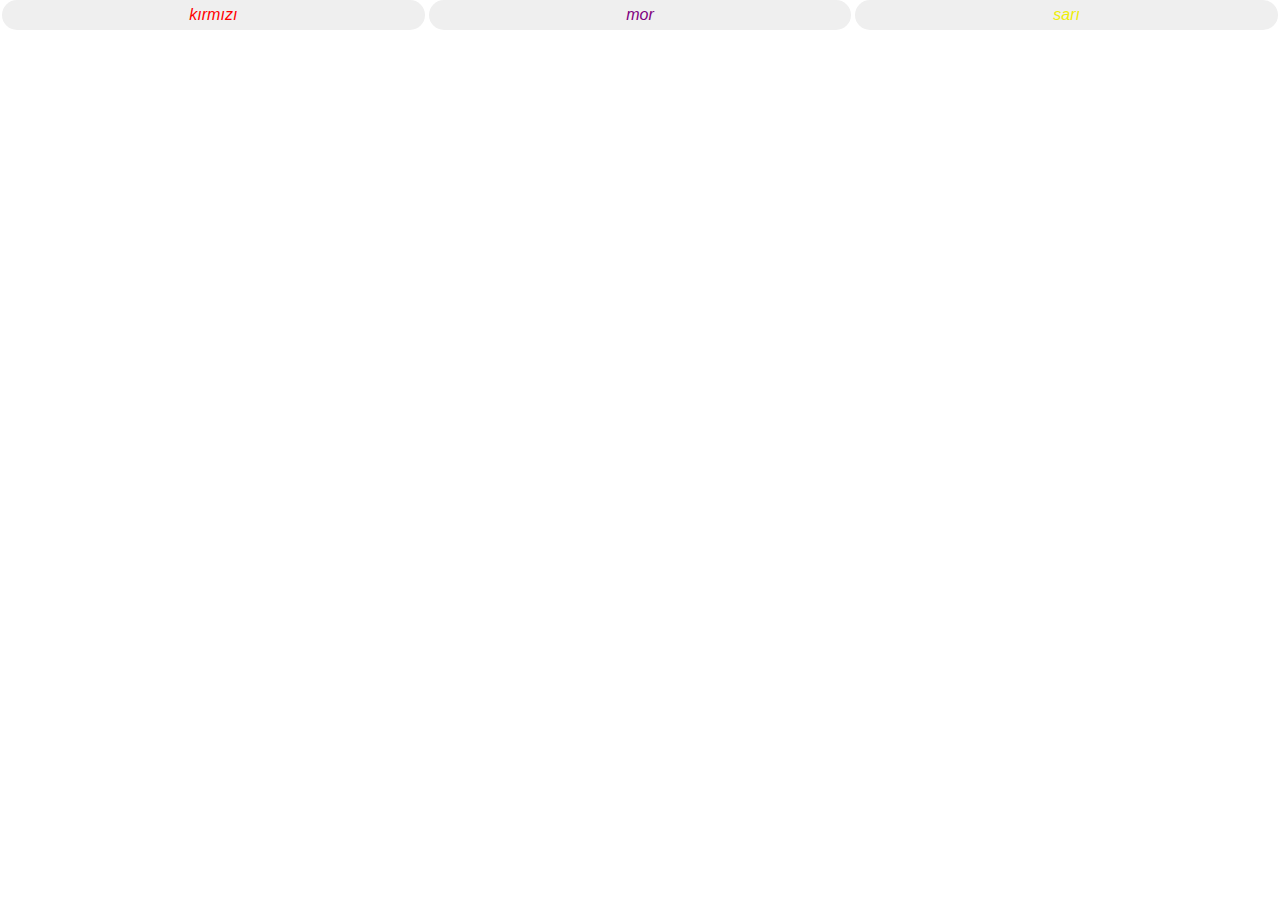
<file: javascript projeleri/Arkaplan Rengi Değiştirme/index.html>
<!DOCTYPE html>
<html>
<head>
    <meta charset="UTF-8" />
    <title>Arka plan rengi değiştirme</title>
    <link rel="stylesheet" href="style.css">
</head>
<body>
    <div class="container">
        <button id="btn-red">kırmızı</button>
        <button id="btn-purple">mor</button>
        <button id="btn-yellow">sarı</button>
        
    </div>


    <script src="script.js"></script>
</body>
</html>
</file>
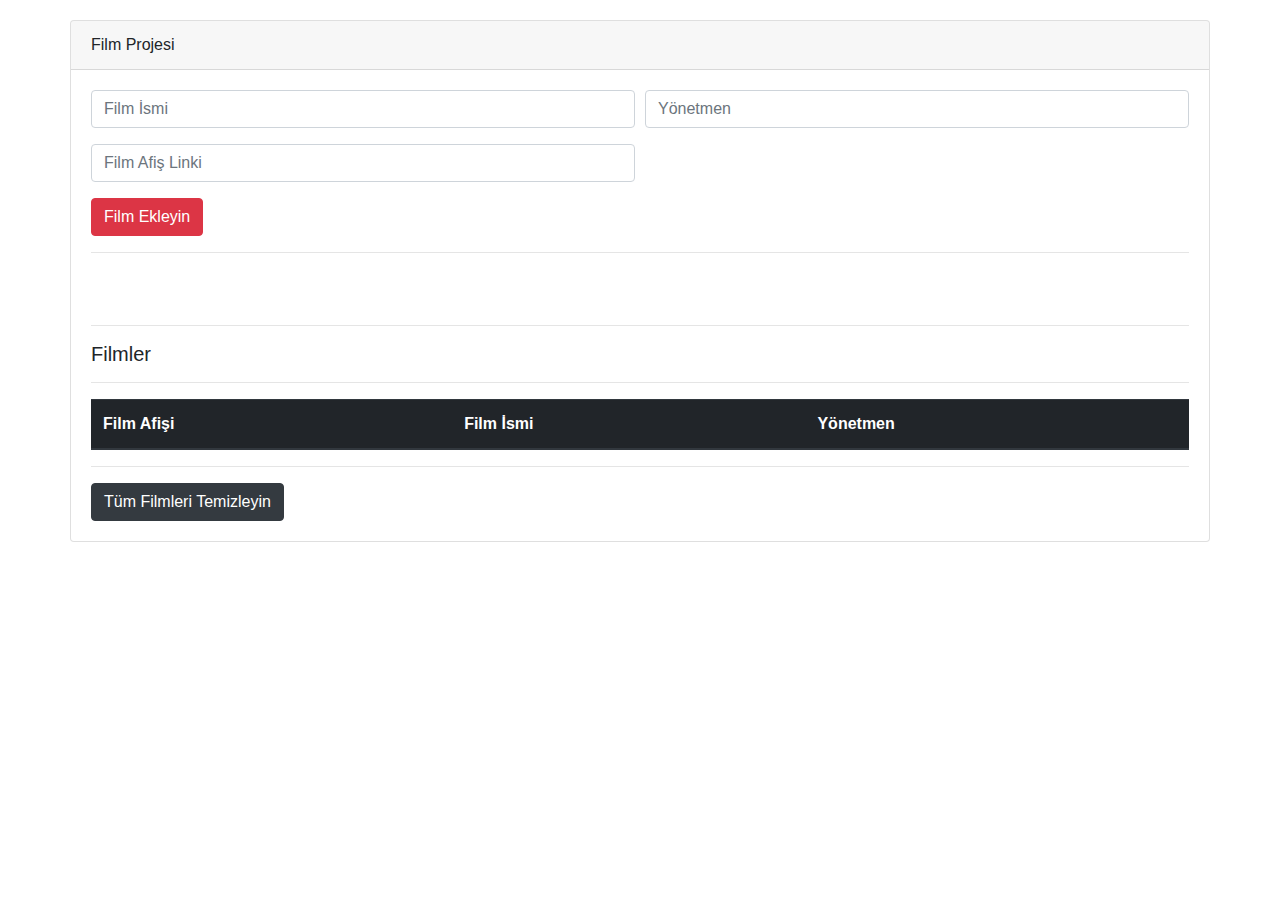
<file: javascript projeleri/film projesi/index.html>
<!DOCTYPE html>
<html lang="en">
<head>
    <meta charset="UTF-8">
    <meta name="viewport" content="width=device-width, initial-scale=1.0">
    <meta http-equiv="X-UA-Compatible" content="ie=edge">
    <link rel="stylesheet" href="https://stackpath.bootstrapcdn.com/font-awesome/4.7.0/css/font-awesome.min.css">
    <link rel="stylesheet" href="https://maxcdn.bootstrapcdn.com/bootstrap/4.0.0/css/bootstrap.min.css" integrity="sha384-Gn5384xqQ1aoWXA+058RXPxPg6fy4IWvTNh0E263XmFcJlSAwiGgFAW/dAiS6JXm" crossorigin="anonymous">

    <title>Film Project</title>
</head>
<body>
        <div class="container" style ="margin-top:20px;">
                                     
                <div class="card row">
                    <div class="card-header">Film Projesi</div>
                    <div class="card-body">
                            <form id = "film-form" name="form">
                                <div class="form-row">
                                    <div class="form-group col-md-6">
                                        <input class="form-control" type="text" name="title" id = "title" placeholder="Film İsmi">
                                    </div>
                                    <div class="form-group col-md-6">
                                            <input class="form-control" type="text" name="director" id = "director" placeholder="Yönetmen">
                                    </div>
                                    <div class="form-group col-md-6">
                                            <input class="form-control" type="text" name="url" id = "url" placeholder="Film Afiş Linki">
                                    </div>
                                </div>
                                <button type="submit" class="btn btn-danger">Film Ekleyin</button>
                            </form>
                            <hr>
                            

                        
                     </div>
                 
                     <div class="card-body">
                            <hr>
                            <h5 class="card-title" id = "films-title">Filmler</h5>
        
                            <hr>
                            <table class="table table-dark">
                                    <thead>
                                      <tr>
                                        <th scope="col">Film Afişi</th>
                                        <th scope="col">Film İsmi</th>
                                        <th scope="col">Yönetmen</th>
                                        
                                      </tr>
                                    </thead>
                                    <tbody id = "films">
                                        <!-- <tr>
                                            <td><img src="" class="img-fluid img-thumbnail"></td>
                                            <td></td>
                                            <td></td>
                                            <td><a href="#" id = "delete-film" class = "btn btn-danger">Filmi Sil</a></td>
                                          </tr> -->
                                          <!-- <tr>
                                            <td><img src="" class="img-fluid img-thumbnail"></td>
                                            <td></td>
                                            <td></td>
                                            <td><a href="#" id = "delete-film" class = "btn btn-danger">Filmi Sil</a></td>
                                          </tr> -->
                                    </tbody>
                                  </table>
                            <hr>  
                            <a id = "clear-films" class="btn btn-dark" href="#">Tüm Filmleri Temizleyin</a>               
                        </div>
                      </div>
                
            </div>
            <script src="https://code.jquery.com/jquery-3.2.1.slim.min.js" integrity="sha384-KJ3o2DKtIkvYIK3UENzmM7KCkRr/rE9/Qpg6aAZGJwFDMVNA/GpGFF93hXpG5KkN" crossorigin="anonymous"></script>
            <script src="https://cdnjs.cloudflare.com/ajax/libs/popper.js/1.12.9/umd/popper.min.js" integrity="sha384-ApNbgh9B+Y1QKtv3Rn7W3mgPxhU9K/ScQsAP7hUibX39j7fakFPskvXusvfa0b4Q" crossorigin="anonymous"></script>
            <script src="https://maxcdn.bootstrapcdn.com/bootstrap/4.0.0/js/bootstrap.min.js" integrity="sha384-JZR6Spejh4U02d8jOt6vLEHfe/JQGiRRSQQxSfFWpi1MquVdAyjUar5+76PVCmYl" crossorigin="anonymous"></script>
            
            <script src="ui.js"></script>
            <script src="storage.js"></script>
            <script src= "film.js"></script>

            <script src="project.js"></script>

</body>
</html>
</file>
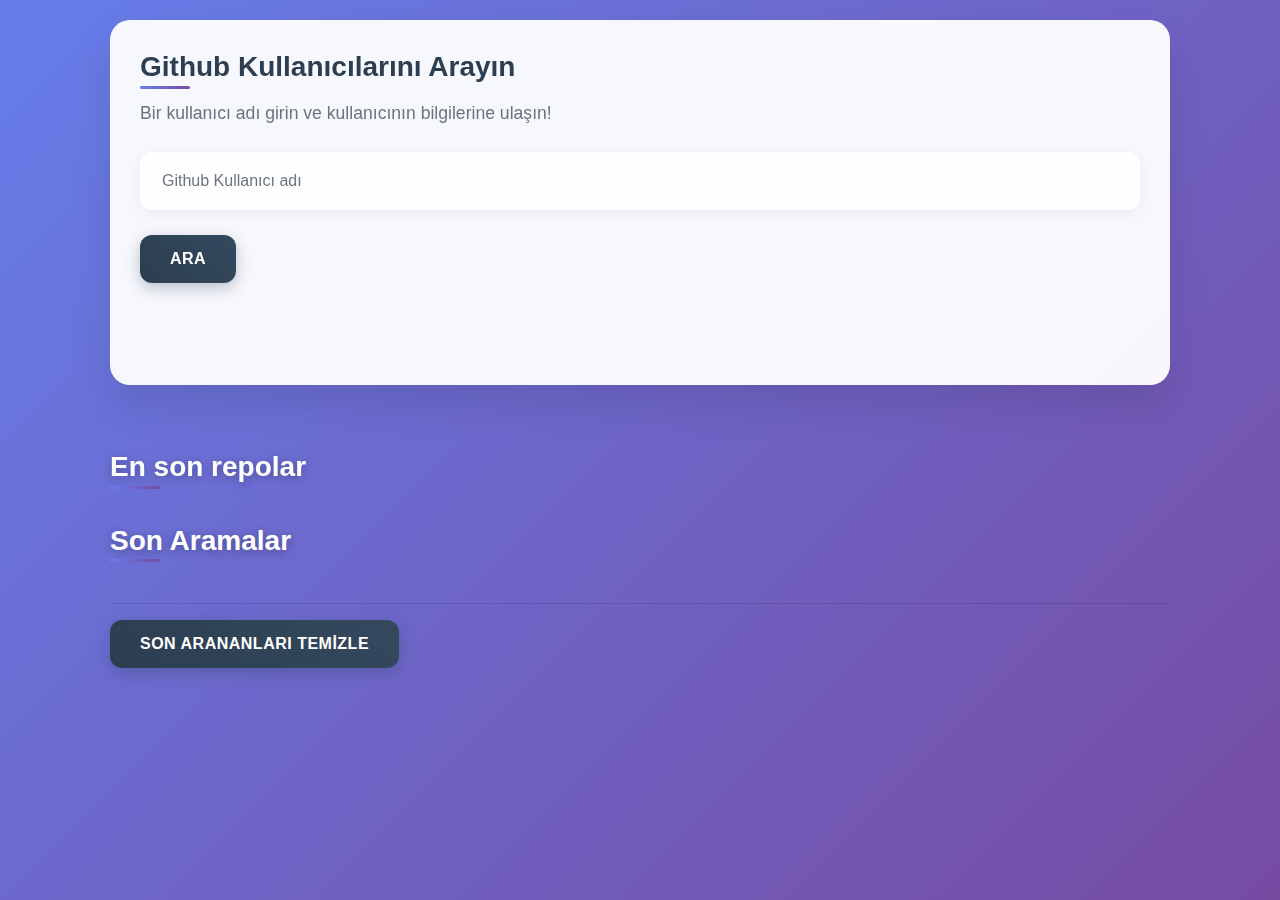
<file: javascript projeleri/github API/index.html>
<!DOCTYPE html>
<html lang="tr">
<head>
    <meta charset="UTF-8">
    <meta name="viewport" content="width=device-width, initial-scale=1.0">
    <meta http-equiv="X-UA-Compatible" content="ie=edge">
    <link rel="stylesheet" href="https://maxcdn.bootstrapcdn.com/bootstrap/4.0.0/css/bootstrap.min.css" integrity="sha384-Gn5384xqQ1aoWXA+058RXPxPg6fy4IWvTNh0E263XmFcJlSAwiGgFAW/dAiS6JXm" crossorigin="anonymous">
    <link rel="stylesheet" href="style.css">

    <title>Github API</title>

    <style>
    .borderzero {
        border: 0 none;
    }
    </style>
</head>
<body>
   
    <div class="container searchContainer">
        <div class="search card card-body">
            <h3>Github Kullanıcılarını Arayın</h3>
            <p class="lead">
                Bir kullanıcı adı girin ve kullanıcının bilgilerine ulaşın!
            </p>
            <form id = "github-form">
                <input type="text" name="githubname" id="githubname" class = "form-control" placeholder="Github Kullanıcı adı">
                <br>
                <button type = "submit" class ="btn btn-dark">Ara</button>
            </form>
            <br><br>


        </div>
        <br>
        
        <div id="profile">
            
            <!-- <div class="card card-body mb-3">
                    <div class="row">
                      <div class="col-md-4">
                        <a href="" target = "_blank">
                         <img class="img-fluid mb-2" src="https://upload.wikimedia.org/wikipedia/tr/a/a0/Cem_Karaca.jpg"> </a>
                         <hr>
                         <div id="fullName"><strong> Mustafa Murat Coşkun</strong></div>
                         <hr>
                         <div id="bio">asdasdasdsad</div>
                        </div>
                      <div class="col-md-8">
                            <button class="btn btn-secondary">
                                  Takipçi  <span class="badge badge-light"></span>
                            </button>
                            <button class="btn btn-info">
                                 Takip Edilen  <span class="badge badge-light"></span>
                              </button>
                            <button class="btn btn-danger">
                                Repolar  <span class="badge badge-light"></span>
                            </button>
                            <hr>
                            <li class="list-group">
                                <li class="list-group-item borderzero">
                                    <img src="images/company.png" width="30px"> <span id="company">Naber</span>
                                    
                                </li>
                                <li class="list-group-item borderzero">
                                    <img src="images/location.png" width="30px"> <span id = "location">sadasdsad</a>
                                    
                                </li>
                                <li class="list-group-item borderzero">
                                    <img src="images/mail.png" width="30px"> <span id="company">Naber</span>
                                    
                                </li>
                                
                            </div>
                               
                            
                      </div>
                </div> -->
            </div>


            
            <h3 class="page-heading mb-3">En son repolar</h3>
            <div id="repos">
                 
                 <!-- <div class="mb-2 card-body">
                    <div class="row">
                        <div class="col-md-2">
                        <span></span> 
                        <a href="#" target = "_blank" id = "repoName"></a>
                        </div>
                        <div class="col-md-6">
                            <button class="btn btn-secondary">
                                Starlar  <span class="badge badge-light" id="repoStar"></span>
                            </button>

                            <button class="btn btn-info">
                                Forklar  <span class="badge badge-light" id ="repoFork"></span>
                            </button>
                    
                        </div>
                </div>

                </div> -->
                
            </div>

            <h3 class="page-heading mb-3">Son Aramalar</h3>
            
            <div id="lastSearch" style ="margin-bottom: 100px;">
                <ul class ="list-group" id = "last-users">
                    <!-- <li class="list-group-item">asdaskdjkasjkşdjşasjd</li> -->
                </ul>
                <hr>
                <button id ="clear-last-users" class="btn btn-dark">Son Arananları Temizle</button>
                
            </div>
                
            </div> 
                 
            
        </div>
        

       
    </div>

    <script src="github.js"></script>
    <script src="storage.js"></script>
    <script src="ui.js"></script>
    <script src="app.js"></script>





<script src="https://code.jquery.com/jquery-3.2.1.slim.min.js" integrity="sha384-KJ3o2DKtIkvYIK3UENzmM7KCkRr/rE9/Qpg6aAZGJwFDMVNA/GpGFF93hXpG5KkN" crossorigin="anonymous"></script>
<script src="https://cdnjs.cloudflare.com/ajax/libs/popper.js/1.12.9/umd/popper.min.js" integrity="sha384-ApNbgh9B+Y1QKtv3Rn7W3mgPxhU9K/ScQsAP7hUibX39j7fakFPskvXusvfa0b4Q" crossorigin="anonymous"></script>
<script src="https://maxcdn.bootstrapcdn.com/bootstrap/4.0.0/js/bootstrap.min.js" integrity="sha384-JZR6Spejh4U02d8jOt6vLEHfe/JQGiRRSQQxSfFWpi1MquVdAyjUar5+76PVCmYl" crossorigin="anonymous"></script>
</body>
</html>
</file>
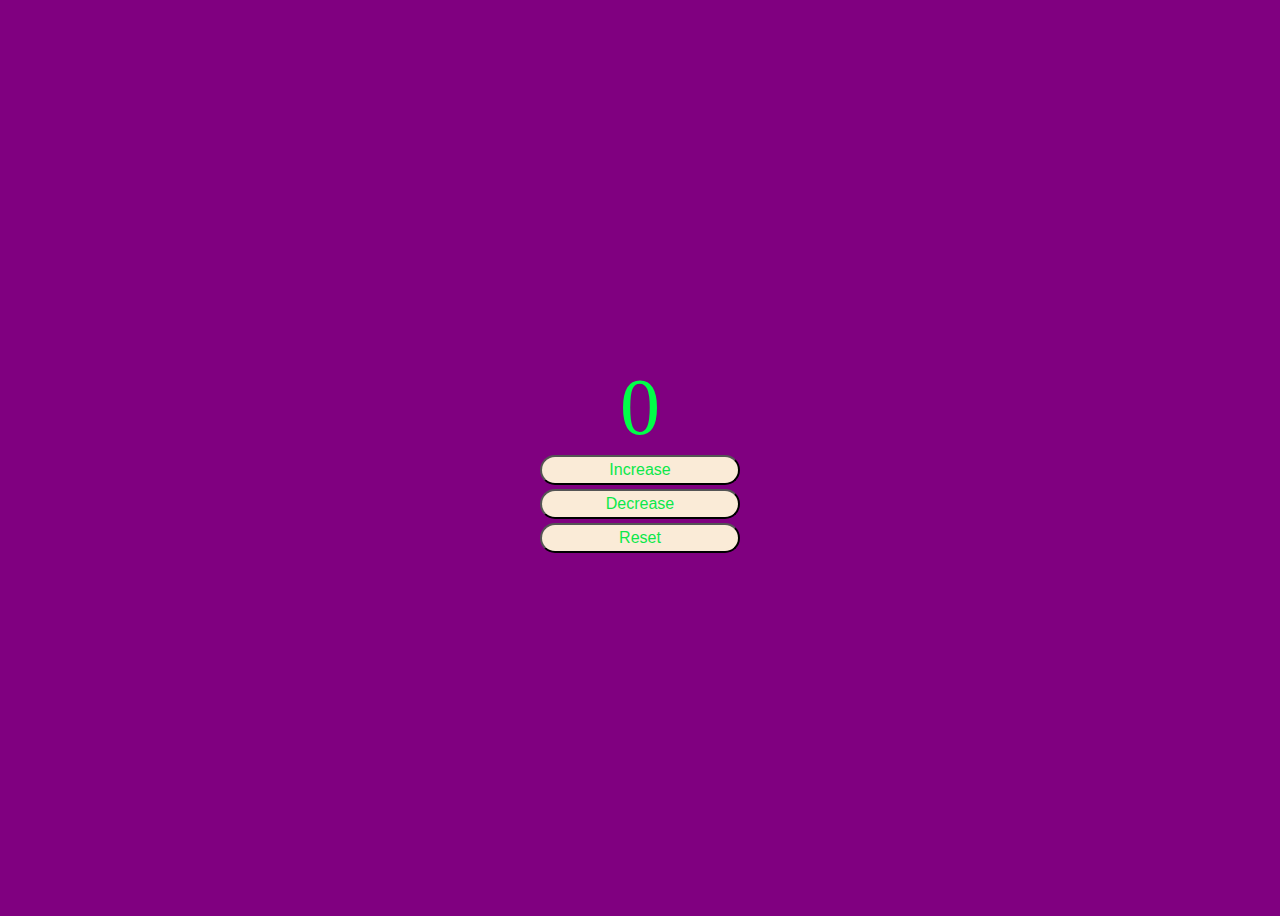
<file: javascript projeleri/Sayaç/index.html>
<!DOCTYPE html>
<html lang="en">
<head>
    <meta charset="UTF-8">
    <meta name="viewport" content="width=device-width, initial-scale=1.0">
    <title>Sayaç</title>
    <link rel="stylesheet" href="style.css">
</head>
<body>
    <div class="container">
        <span id="counter">0</span>
        <button id="increase">Increase</button>
        <button id="decrease">Decrease</button>
        <button id="reset">Reset</button>
    </div>
    <script src="script.js"></script>
</body>
</html>
</file>
<file: javascript projeleri/Arkaplan Rengi Değiştirme/style.css>
*{
    margin: 0;
    padding: 0;
    box-sizing: border-box;
}
body{
    background-color: white;
}
.container{
    display: flex;
    flex-direction: row;
    justify-content: center;
}
button{
    width: 100%;
    margin: 0 2px;
    border: none;
    height: 30px;
    font-size: 16px;
    border-radius: 25px;
    font-style: oblique;
    
}
button:focus{
    transform: scale(0.98);
}

#btn-red {
    color: red;
}
#btn-purple {
    color:purple;
}
#btn-yellow {
    color:rgb(238, 238, 7);
}
</file>
<file: javascript projeleri/github API/style.css>
/* Modern GitHub API Styling */

/* Genel Sayfa Düzenlemeleri */
* {
    margin: 0;
    padding: 0;
    box-sizing: border-box;
}

body {
    font-family: -apple-system, BlinkMacSystemFont, 'Segoe UI', 'Roboto', 'Oxygen', 'Ubuntu', 'Cantarell', sans-serif;
    background: linear-gradient(135deg, #667eea 0%, #764ba2 100%);
    min-height: 100vh;
    color: #333;
    line-height: 1.6;
}

/* Container ve Ana Layout */
.container {
    max-width: 1100px;
    margin: 0 auto;
    padding: 20px;
}

.searchContainer {
    animation: fadeInUp 0.8s ease-out;
}

/* Kart Stilleri */
.card {
    background: rgba(255, 255, 255, 0.95);
    backdrop-filter: blur(10px);
    border: none;
    border-radius: 20px;
    box-shadow: 0 20px 40px rgba(0, 0, 0, 0.1);
    transition: all 0.3s cubic-bezier(0.4, 0, 0.2, 1);
    overflow: hidden;
}

.card:hover {
    transform: translateY(-5px);
    box-shadow: 0 30px 60px rgba(0, 0, 0, 0.15);
}

.card-body {
    padding: 30px;
}

/* Başlık Stilleri */
h3 {
    color: #2c3e50;
    font-weight: 700;
    margin-bottom: 15px;
    position: relative;
}

h3::after {
    content: '';
    position: absolute;
    bottom: -5px;
    left: 0;
    width: 50px;
    height: 3px;
    background: linear-gradient(90deg, #667eea, #764ba2);
    border-radius: 2px;
}

.lead {
    color: #6c757d;
    font-size: 1.1rem;
    margin-bottom: 25px;
}

/* Form Stilleri */
#github-form {
    margin-bottom: 20px;
}

.form-control {
    border: 2px solid transparent;
    border-radius: 12px;
    padding: 15px 20px;
    font-size: 16px;
    background: rgba(255, 255, 255, 0.9);
    transition: all 0.3s ease;
    box-shadow: 0 4px 15px rgba(0, 0, 0, 0.05);
}

.form-control:focus {
    border-color: #667eea;
    box-shadow: 0 0 0 3px rgba(102, 126, 234, 0.1);
    outline: none;
    transform: translateY(-2px);
}

/* Buton Stilleri */
.btn {
    border: none;
    border-radius: 12px;
    padding: 12px 30px;
    font-weight: 600;
    text-transform: uppercase;
    letter-spacing: 0.5px;
    transition: all 0.3s cubic-bezier(0.4, 0, 0.2, 1);
    position: relative;
    overflow: hidden;
}

.btn::before {
    content: '';
    position: absolute;
    top: 0;
    left: -100%;
    width: 100%;
    height: 100%;
    background: linear-gradient(90deg, transparent, rgba(255, 255, 255, 0.2), transparent);
    transition: left 0.5s;
}

.btn:hover::before {
    left: 100%;
}

.btn-dark {
    background: linear-gradient(45deg, #2c3e50, #34495e);
    color: white;
    box-shadow: 0 5px 15px rgba(44, 62, 80, 0.3);
}

.btn-dark:hover {
    background: linear-gradient(45deg, #34495e, #2c3e50);
    transform: translateY(-2px);
    box-shadow: 0 8px 25px rgba(44, 62, 80, 0.4);
}

.btn-secondary {
    background: linear-gradient(45deg, #6c757d, #5a6268);
    color: white;
    border: none;
}

.btn-info {
    background: linear-gradient(45deg, #17a2b8, #138496);
    color: white;
    border: none;
}

.btn-danger {
    background: linear-gradient(45deg, #dc3545, #c82333);
    color: white;
    border: none;
}

/* Profil Kartı */
#profile .card {
    margin-bottom: 25px;
}

#profile img {
    border-radius: 15px;
    box-shadow: 0 10px 30px rgba(0, 0, 0, 0.2);
    transition: transform 0.3s ease;
}

#profile img:hover {
    transform: scale(1.05);
}

#fullName {
    font-size: 1.3rem;
    font-weight: 700;
    color: #2c3e50;
    margin: 15px 0;
}

#bio {
    color: #6c757d;
    font-style: italic;
    background: rgba(102, 126, 234, 0.05);
    padding: 10px;
    border-radius: 8px;
    border-left: 4px solid #667eea;
}

/* Liste Grupları */
.list-group-item {
    background: transparent;
    border: none;
    padding: 12px 0;
    display: flex;
    align-items: center;
    transition: all 0.3s ease;
}

.list-group-item:hover {
    background: rgba(102, 126, 234, 0.05);
    border-radius: 8px;
    padding-left: 10px;
}

.list-group-item img {
    margin-right: 15px;
    filter: grayscale(50%);
    transition: filter 0.3s ease;
}

.list-group-item:hover img {
    filter: grayscale(0%);
}

/* Repo Kartları */
#repos .card-body {
    background: linear-gradient(135deg, rgba(255, 255, 255, 0.9) 0%, rgba(255, 255, 255, 0.7) 100%);
    border: 1px solid rgba(102, 126, 234, 0.1);
}

/* Son Aramalar */
#lastSearch {
    margin-top: 30px;
}

#last-users {
    background: rgba(255, 255, 255, 0.9);
    border-radius: 15px;
    box-shadow: 0 10px 30px rgba(0, 0, 0, 0.1);
    overflow: hidden;
}

#last-users .list-group-item {
    background: transparent;
    border-bottom: 1px solid rgba(102, 126, 234, 0.1);
    padding: 15px 20px;
    transition: all 0.3s ease;
}

#last-users .list-group-item:hover {
    background: rgba(102, 126, 234, 0.05);
    transform: translateX(5px);
}

#last-users .list-group-item:last-child {
    border-bottom: none;
}

/* Badge Stilleri */
.badge {
    border-radius: 20px;
    padding: 8px 15px;
    font-size: 0.8rem;
    font-weight: 600;
}

.badge-light {
    background: rgba(255, 255, 255, 0.9);
    color: #333;
}

/* Borderzero sınıfı */
.borderzero {
    border: 0 none !important;
}

/* Sayfa Başlığı */
.page-heading {
    color: white;
    text-shadow: 0 2px 10px rgba(0, 0, 0, 0.3);
    margin-top: 40px;
    font-weight: 700;
}

/* Animasyonlar */
@keyframes fadeInUp {
    from {
        opacity: 0;
        transform: translateY(30px);
    }
    to {
        opacity: 1;
        transform: translateY(0);
    }
}

@keyframes pulse {
    0% {
        box-shadow: 0 0 0 0 rgba(102, 126, 234, 0.7);
    }
    70% {
        box-shadow: 0 0 0 10px rgba(102, 126, 234, 0);
    }
    100% {
        box-shadow: 0 0 0 0 rgba(102, 126, 234, 0);
    }
}

/* Responsive Tasarım */
@media (max-width: 768px) {
    .container {
        padding: 15px;
    }
    
    .card-body {
        padding: 20px;
    }
    
    h3 {
        font-size: 1.5rem;
    }
    
    .btn {
        padding: 10px 20px;
        font-size: 14px;
    }
    
    .form-control {
        padding: 12px 15px;
    }
}

/* Scrollbar Özelleştirme */
::-webkit-scrollbar {
    width: 8px;
}

::-webkit-scrollbar-track {
    background: rgba(255, 255, 255, 0.1);
}

::-webkit-scrollbar-thumb {
    background: linear-gradient(45deg, #667eea, #764ba2);
    border-radius: 4px;
}

::-webkit-scrollbar-thumb:hover {
    background: linear-gradient(45deg, #764ba2, #667eea);
}

/* Loading Animasyonu */
.loading {
    animation: pulse 2s infinite;
}

/* Hover Efektleri */
a {
    color: #667eea;
    text-decoration: none;
    transition: color 0.3s ease;
}

a:hover {
    color: #764ba2;
    text-decoration: none;
}

/* Özel Gölge Efektleri */
.shadow-modern {
    box-shadow: 
        0 10px 30px rgba(0, 0, 0, 0.1),
        0 1px 8px rgba(0, 0, 0, 0.06);
}

/* Glassmorphism Efekti */
.glass {
    background: rgba(255, 255, 255, 0.25);
    backdrop-filter: blur(10px);
    border: 1px solid rgba(255, 255, 255, 0.18);
}
</file>
<file: javascript projeleri/Sayaç/style.css>
*{
    background-color: purple;
}
body{
    height:100vh;
    display: flex;
    align-items: center;
    justify-content: center;
    background-color: purple;
}
span{
    color: rgb(0, 255, 72);
    font-size: 5rem;
}
.container{
    display: flex;
    flex-direction: column;
    align-items: center;
}
button{
    background-color: antiquewhite;
    color: rgb(12, 232, 74);
    width: 200px;
    height: 30px;
    margin: 2px 0;
    border-radius: 20px;
    font-size: 16px;
}
</file>
